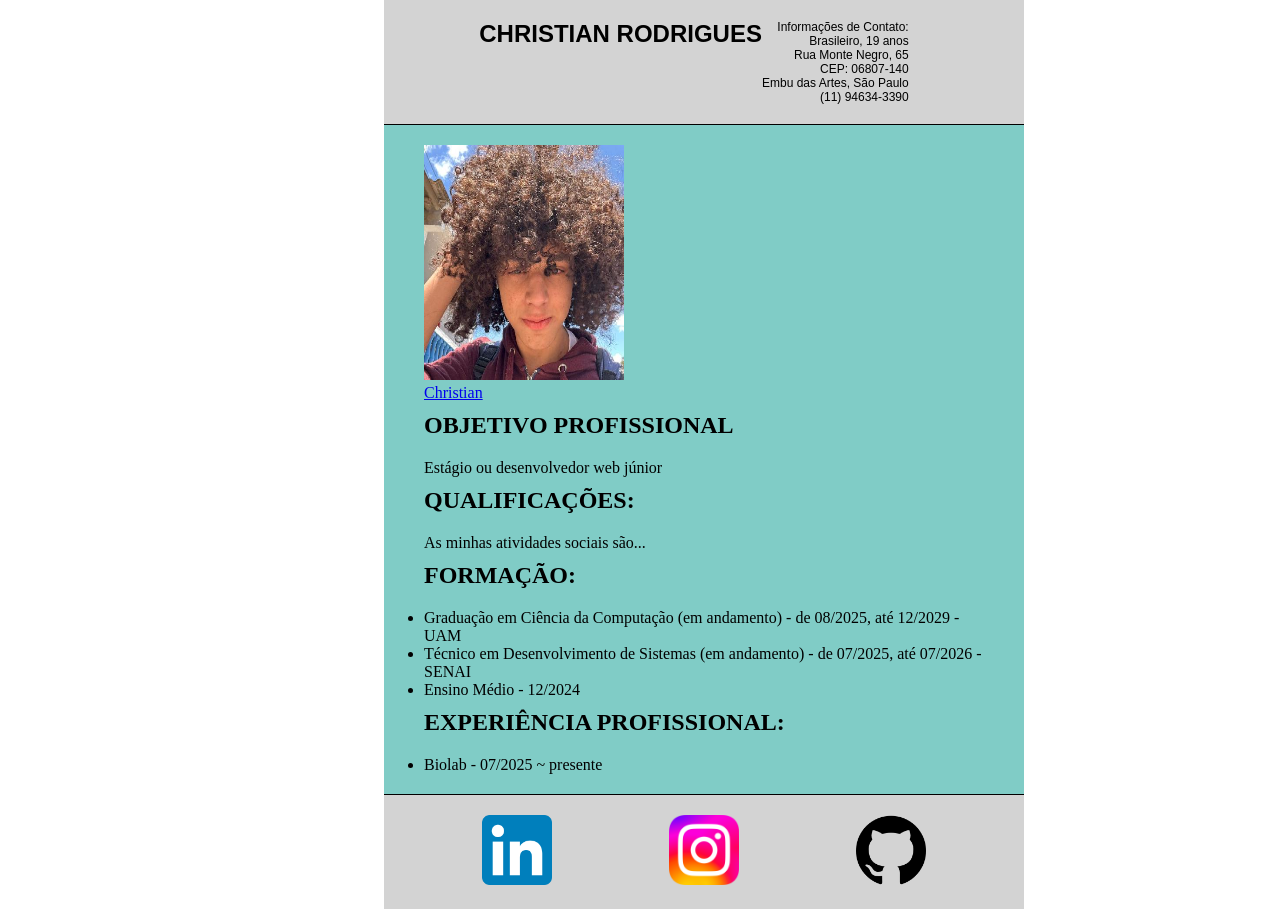
<file: Aula04/index.html>
<!DOCTYPE html>
<html lang="pt-br">
<head>
    <meta charset="UTF-8">
    <meta name="viewport" content="width=device-width, initial-scale=1.0">
    <title>Curriculo</title>
    <link rel="stylesheet" href="css/style.css">
</head>
<body>
    <header>
        <div id ="nome">
            <h1>Christian Rodrigues</h1>
        </div>
        <div id="direita">
            Informações de Contato:<br>
            Brasileiro, 19 anos <br>
            Rua Monte Negro, 65 <br>
            CEP: 06807-140 <br>
            Embu das Artes, São Paulo <br>
            (11) 94634-3390 <br>
        </div>
    </header>

    <main>
        <img src="Assets/images/eu.jpeg" alt="minha foto">
        <br>
        <a href="mailto:christianrodriguesdc2501@gmail.com">Christian</a>
        <h2>objetivo profissional</h2>
        <p>Estágio ou desenvolvedor web júnior</p>
        <h2>qualificações:</h2>
        <p>As minhas atividades sociais são...</p>
        <h2>formação:</h2>
        <ul>
            <li>Graduação em Ciência da Computação (em andamento) - de 08/2025, até 12/2029 - UAM</li>
            <li>Técnico em Desenvolvimento de Sistemas (em andamento) - de 07/2025, até 07/2026 - SENAI</li>
            <li>Ensino Médio - 12/2024</li>
        </ul>
            <h2>experiência profissional:</h2>
        <ul>
            <li>Biolab - 07/2025 ~ presente</li>
        </ul>
    </main>

    <footer>
        <figure>
            <a href="https://www.linkedin.com/in/christian-rodrigues-93690a345/">
                <img src="Assets/images/LinkedIn_icon.svg.png" alt="linkedin">
            </a>
        </figure>
        <figure>
            <a href="https://instagram.com/deoxysnaive" target="_blank">
                <img src="Assets/images/Instagram_logo_2022.png" alt="instagram">
            </a>
        </figure>
        <figure>
            <a href="https://github.com/chrscamargos">
                <img src="Assets/images/25231.png" alt="github">
            </a>
        </figure>
    </footer>
</body>
</html>
</file>
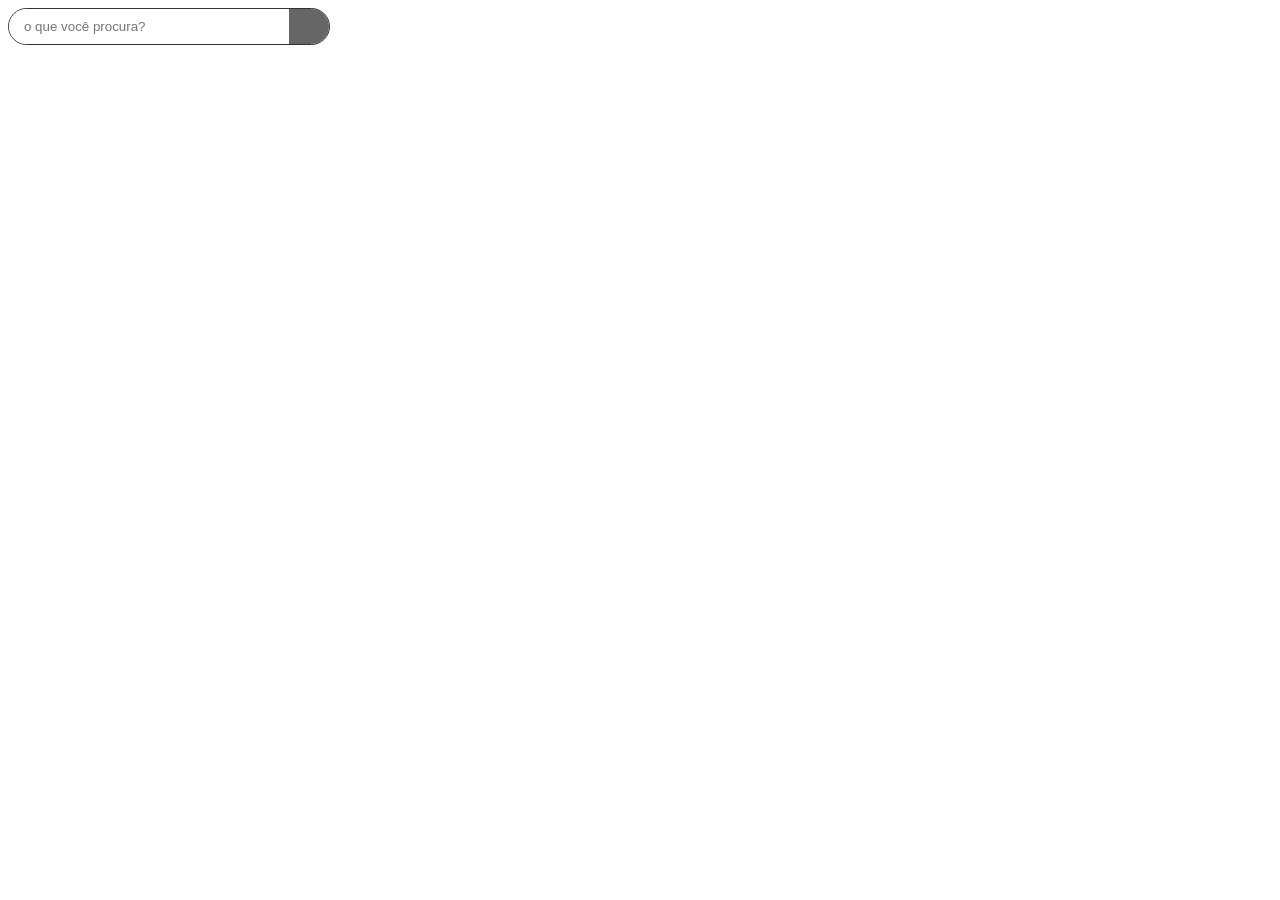
<file: Aula03/form01/form01.html>
<!DOCTYPE html>
<html lang="pt-br">
<head>
    <meta charset="UTF-8">
    <meta name="viewport" content="width=device-width, initial-scale=1.0">
    <title>Form 01</title>
    <link rel="stylesheet" href="css/style.css">
</head>
<body>
    <form action="" class="search-box">
        <input type="search" 
        placeholder="o que você procura?"
        aria-label="Buscar">
        
        <button type="submit"></button>
    </form>
</body>
</html>
</file>
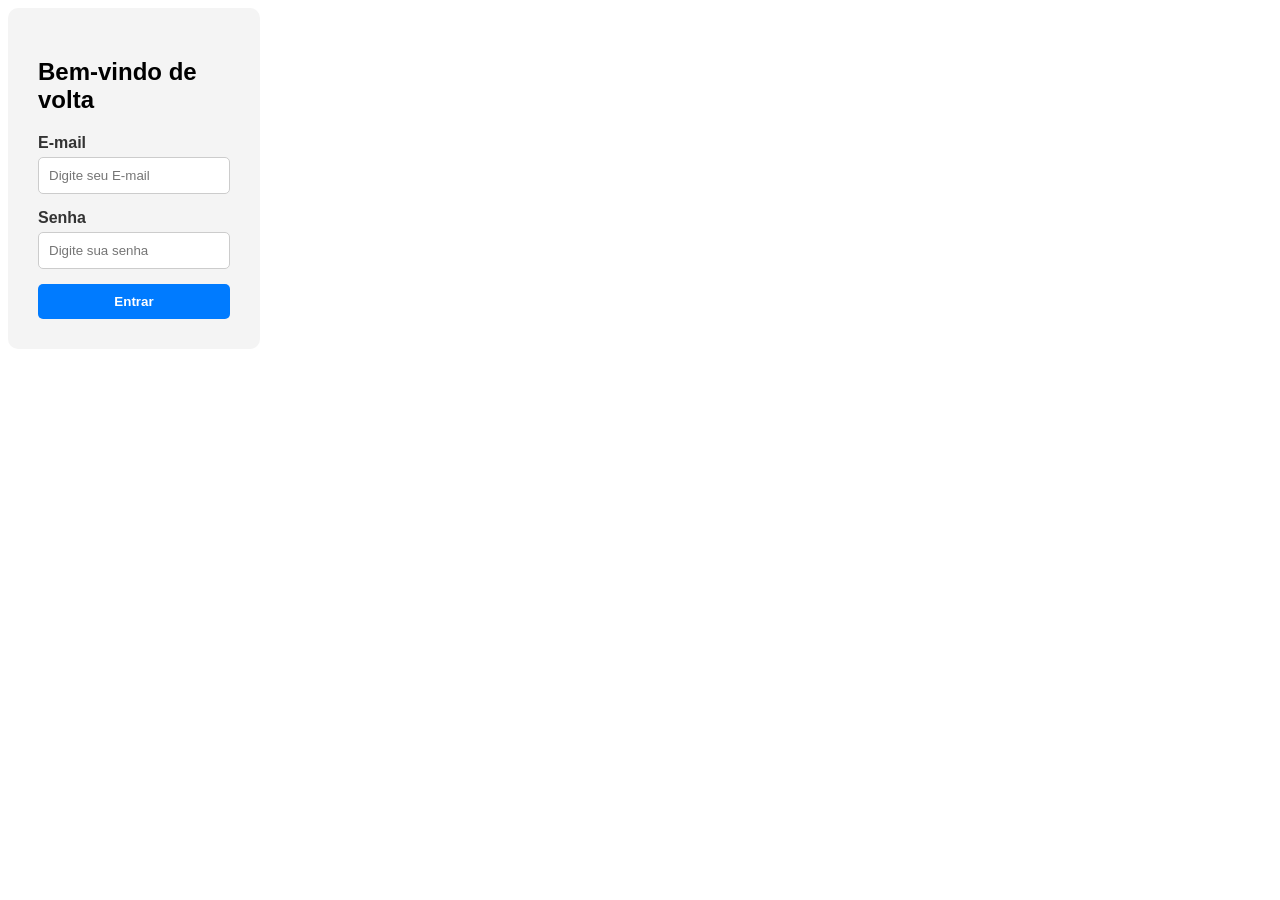
<file: Aula03/form02/form02.html>
<!DOCTYPE html>
<html lang="pt-br">
<head>
    <meta charset="UTF-8">
    <meta name="viewport" content="width=device-width, initial-scale=1.0">
    <title>Form 02</title>
    <link rel="stylesheet" href="css/style.css">
</head>
<body>
    <form class="login-form">
        <h2>Bem-vindo de volta</h2>

        <div class="input-group">
            <label for="email">E-mail</label>
            <input type="email" id="email" required placeholder="Digite seu E-mail">

        </div>
        <div class="input-group">
            <label for="senha">Senha</label>
            <input type="password" id="senha" required placeholder="Digite sua senha">
        </div>
        <button type="submit">Entrar</button>
    </form>
</body>
</html>
</file>
<file: Aula04/css/style.css>
* {
    margin: 0;
    padding: 0;
}

body {
    text-align: left;
    width: 50%;
    margin-left: 30%;
}

header{
    display: flex;
    justify-content: center;
    padding-top: 20px;
    padding-bottom: 20px;
    padding-left: 20px;
    padding-right: 40px;
    background-color: lightgray;
    font-size: 12px;
    font-family: Verdana, Geneva, Tahoma, sans-serif;
    border-bottom: 1px solid #000;
}

#nome {
    text-align: left;
}

#direita {
    text-align: right;
}

main {
    padding-top: 20px;
    padding-bottom: 20px;
    padding-left: 40px;
    padding-right: 40px;
    background: #80ccc6;
}

main h2 {
    padding-bottom: 20px;
    padding-top: 10px;
}

main img {
    width: 200px;
    height: 235px;
}
h1, h2 {
    text-transform: uppercase;
}

footer{
    display: flex;
    justify-content: space-around;
    padding: 20px 40px 20px 40px;
    background-color: lightgray;
    border-top: 1px solid #000;
}

footer img {
    width: 70px;
    height: 70px;
}
</file>
<file: Aula03/form01/css/style.css>
.search-box {
    display: flex; /*alinha o input e o botão lado a lado*/
    max-width: 25vw; 
    border: 1px solid #333;
    border-radius: 25px;
    overflow: hidden;
}
.search-box input {
    flex: 1; 
    border: none; 
    padding: 10px 15px;
}
.search-box button {
    background: #666; 
    color: #fff;
    border: none; 
    padding: 10px 20px; 
    cursor: pointer;
}
</file>
<file: Aula03/form02/css/style.css>
.login-form{
    background: #f4f4f4;
    padding: 30px;
    border-radius: 10px;
    width: 15vw;
    font-family: Arial, Helvetica, sans-serif;
}

.input-group{
    margin-bottom: 15px;
    display: flex;
    flex-direction: column; /*coloca a label em cima*/
}
.input-group label{
    font-weight: bold;
    margin-bottom: 5px;
    color: #333;

}

.input-group input{
    padding: 10px;
    border: 1px solid #ccc;
    border-radius: 5px;
}

.login-form button{
    width: 100%;
    padding: 10px; /*distancia do texto para borda do botão*/
    color: white;
    background-color: #007bff;
    border: none;
    border-radius: 5px;
    font-weight: 700;
    cursor: pointer;
}
</file>
